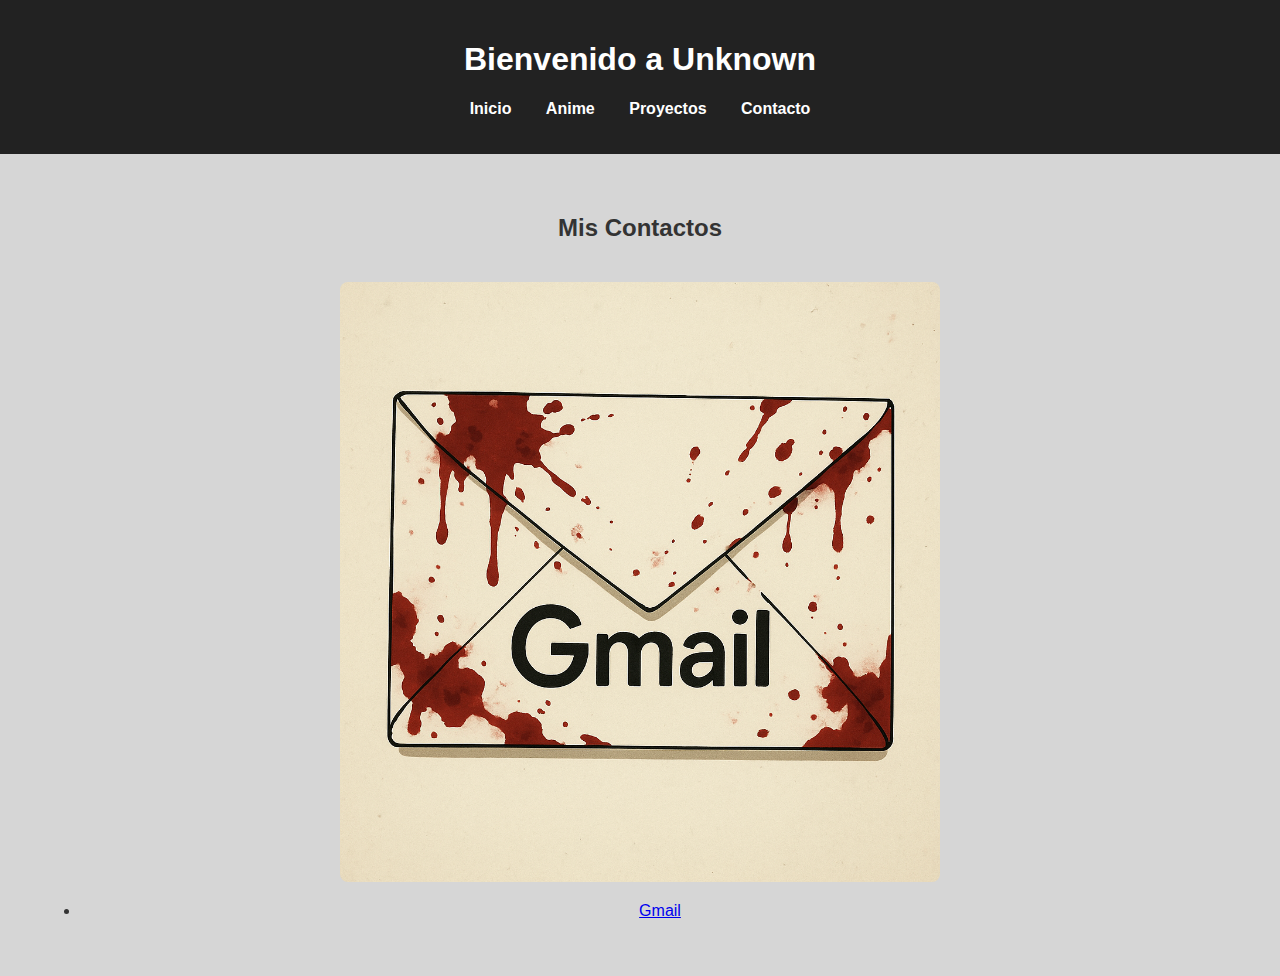
<file: index.html>
<!DOCTYPE html>
<html lang="es">
<head>
  <meta charset="UTF-8">
  <title>Unknown scan</title>
  <link rel="stylesheet" href="styles.css">
</head>
<body>

  <header>
    <h1>Bienvenido a Unknown</h1>
    <nav>
      <ul>
        <li><a href="https://unkn0vvn710.github.io/UnknownScan/">Inicio</a></li>
        <li><a href="https://unkn0vvn710.github.io/Anime/">Anime</a></li>
        <li><a href="https://unkn0vvn710.github.io/Mangas/">Proyectos</a></li>
        <li><a href="https://unkn0vvn710.github.io/links/">Contacto</a></li> 
      </ul>
    </nav>
  </header>

  <main>
    <h2>Mis Contactos</h2>

    <!-- Imagen que es un enlace clickeable -->
    <a href="mailto:01.unknovvn0.1@gmail.com" target="_blank" rel="noopener">
      <img src="gmail.png" alt="Gmail" width="100" style="cursor:pointer;">
    </a>

    <!-- Enlace al correo como texto -->
    <ul>
      <li><a href="mailto:01.unknovvn0.1@gmail.com">Gmail</a></li>
    </ul>
  </main>

</body>
</html>
</file>
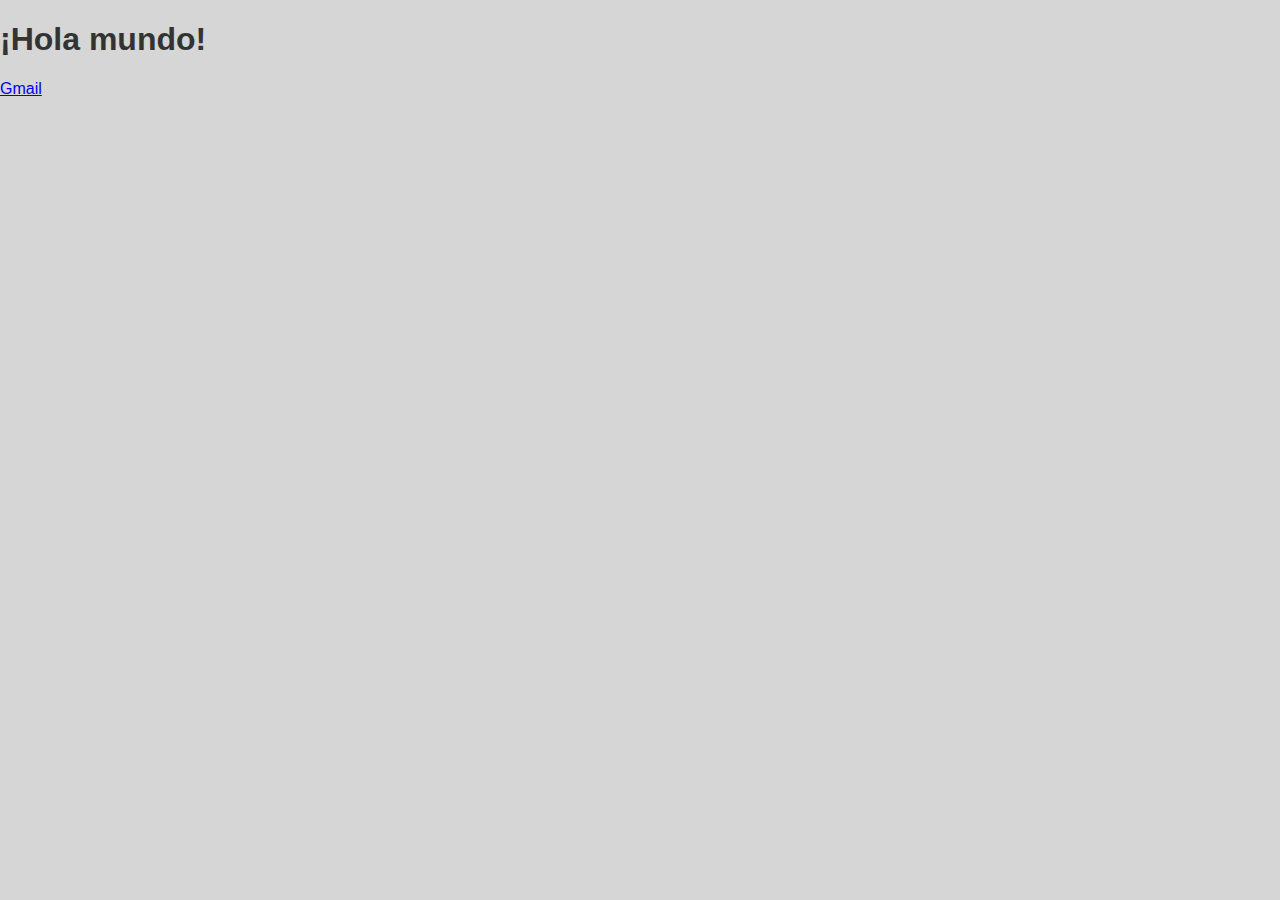
<file: Untitled-1.html>
<!DOCTYPE html>
<html lang="es">
<head>
  <meta charset="UTF-8" />
  <title>Mis Contactos</title>
  <link rel="stylesheet" href="styles.css" />
</head>
<body>
  <h1>¡Hola mundo!</h1>
  <li><a href="mailto:01.unknovvn0.1@gmail.com">Gmail</a></li>
</body>
</html>
</file>
<file: styles.css>
body {
  margin: 0;
  font-family: Arial, sans-serif;
  background-color: #7e7e7e52;
  color: #333;
}

header {
  background-color: #222222;
  color: white;
  padding: 20px;
  text-align: center;
}

nav ul {
  list-style: none;
  padding: 0;
}

nav ul li {
  display: inline-block;
  margin: 0 15px;
}

nav ul li a {
  color: white;
  text-decoration: none;
  font-weight: bold;
}

main {
  padding: 40px;
  text-align: center;
}

main img {
  width: 100%;
  max-width: 600px;
  margin-top: 20px;
  border-radius: 8px;
}

footer {
  background-color: #ddd;
  padding: 20px;
  text-align: center;
  font-size: 0.9em;
}
</file>
